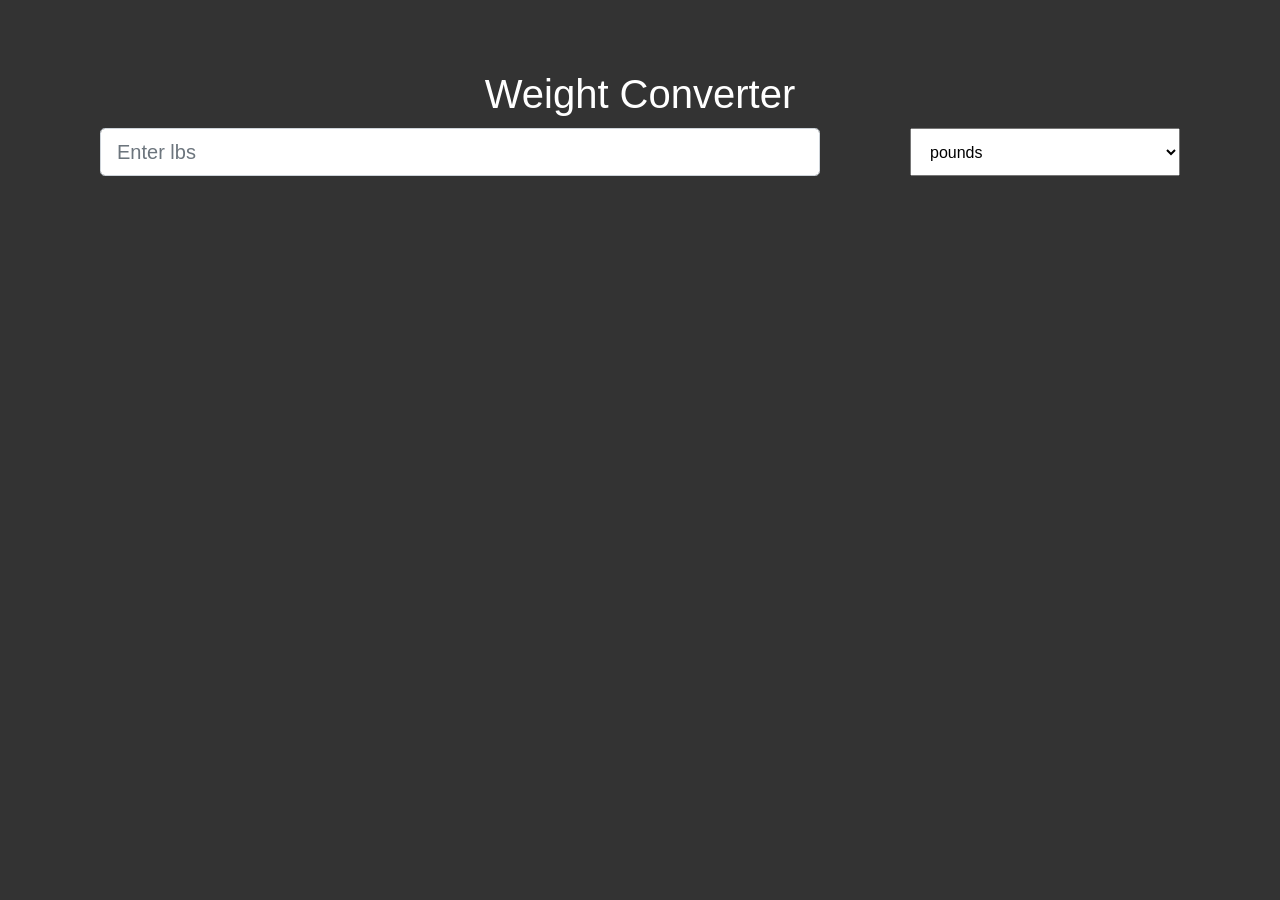
<file: weightconverter/index.html>
<!DOCTYPE html>
<html lang="en">
<head>
    <meta charset="UTF-8">
    <meta name="viewport" content="width=device-width, initial-scale=1.0">

    <link rel="stylesheet" href="https://maxcdn.bootstrapcdn.com/bootstrap/4.4.1/css/bootstrap.min.css">
    <link rel="stylesheet" href="css/styles.css">
    <title>Weight Converter</title>
</head>
<body>
    <div class="container">
        <div class="row">
            <div class="col">
                <h1 class="text-center">Weight Converter</h1>
               <form action="">
                    <div class="form-group row">
                        <input type="number" class="col-8 form-control form-control-lg" id="inputNumber" placeholder="Enter lbs">
                        <select class="col-3 offset-1" id="unitInput">
                            <option>pounds</option>
                            <option>grams</option>
                            <option>kilograms</option>
                            <option>ounces</option>
                        </select>
                    </div>
                </form>
            </div>
        </div>
        <div class="row">
            <div id="output" class="col">
                <div class="card bg-primary mb-2">
                    <div class="card-body">
                        <h4>Grams</h4>
                    </div>
                    <div id="gmsOutput"></div>
                </div>
                <div class="card bg-success mb-2">
                    <div class="card-body">
                        <h4>Kilograms</h4>
                    </div>
                    <div id="kgsOutput"></div>
                </div>
                <div class="card bg-danger mb-2">
                    <div class="card-body">
                        <h4>Ounces</h4>
                    </div>
                    <div id="ozsOutput"></div>
                </div>
                <div class="card bg-secondary mb-2">
                    <div class="card-body">
                        <h4>Pounds</h4>
                    </div>
                    <div id="lbsOutput"></div>
                </div>
            </div>
        </div>
    </div>
    <script>
        document.getElementById('output').style.visibility = 'hidden';
        document.getElementById('inputNumber').addEventListener('input', function() {
            document.getElementById('output').style.visibility = 'visible';
            let inputUnit = document.getElementById('unitInput').value;
            let inputValue = document.getElementById('inputNumber').value;

            switch(inputUnit) {
                case 'pounds':
                    document.getElementById('gmsOutput').innerHTML = inputValue * 453.59285929;
                    document.getElementById('kgsOutput').innerHTML = inputValue * 0.45359285929; 
                    document.getElementById('ozsOutput').innerHTML = inputValue * 16;
                    document.getElementById('lbsOutput').innerHTML = inputValue;
                    break;
                case 'grams':
                    document.getElementById('gmsOutput').innerHTML = inputValue;
                    document.getElementById('kgsOutput').innerHTML = inputValue / 1000;
                    document.getElementById('ozsOutput').innerHTML = inputValue * 0.0352739;
                    document.getElementById('lbsOutput').innerHTML = inputValue * 0.0022406;
                    break;
                case 'kilograms':
                    document.getElementById('gmsOutput').innerHTML = inputValue * 1000;
                    document.getElementById('kgsOutput').innerHTML = inputValue;
                    document.getElementById('ozsOutput').innerHTML = inputValue * 35.2739;
                    document.getElementById('lbsOutput').innerHTML = inputValue * 2.2406;
                    break;
                case 'ounces':
                    document.getElementById('gmsOutput').innerHTML = inputValue / 28.34955;
                    document.getElementById('kgsOutput').innerHTML = inputValue * 0.0283495;
                    document.getElementById('ozsOutput').innerHTML = inputValue;
                    document.getElementById('lbsOutput').innerHTML = inputValue / 16;
                    break;    
            }
        });
        document.getElementById('unitInput').addEventListener('change', function(){
            let event = new Event('input', {
                bubbles: true,
                cancelable: true,   
            });

            document.getElementById('inputNumber').dispatchEvent(event);
        });
    </script>
</body>
</html>
</file>
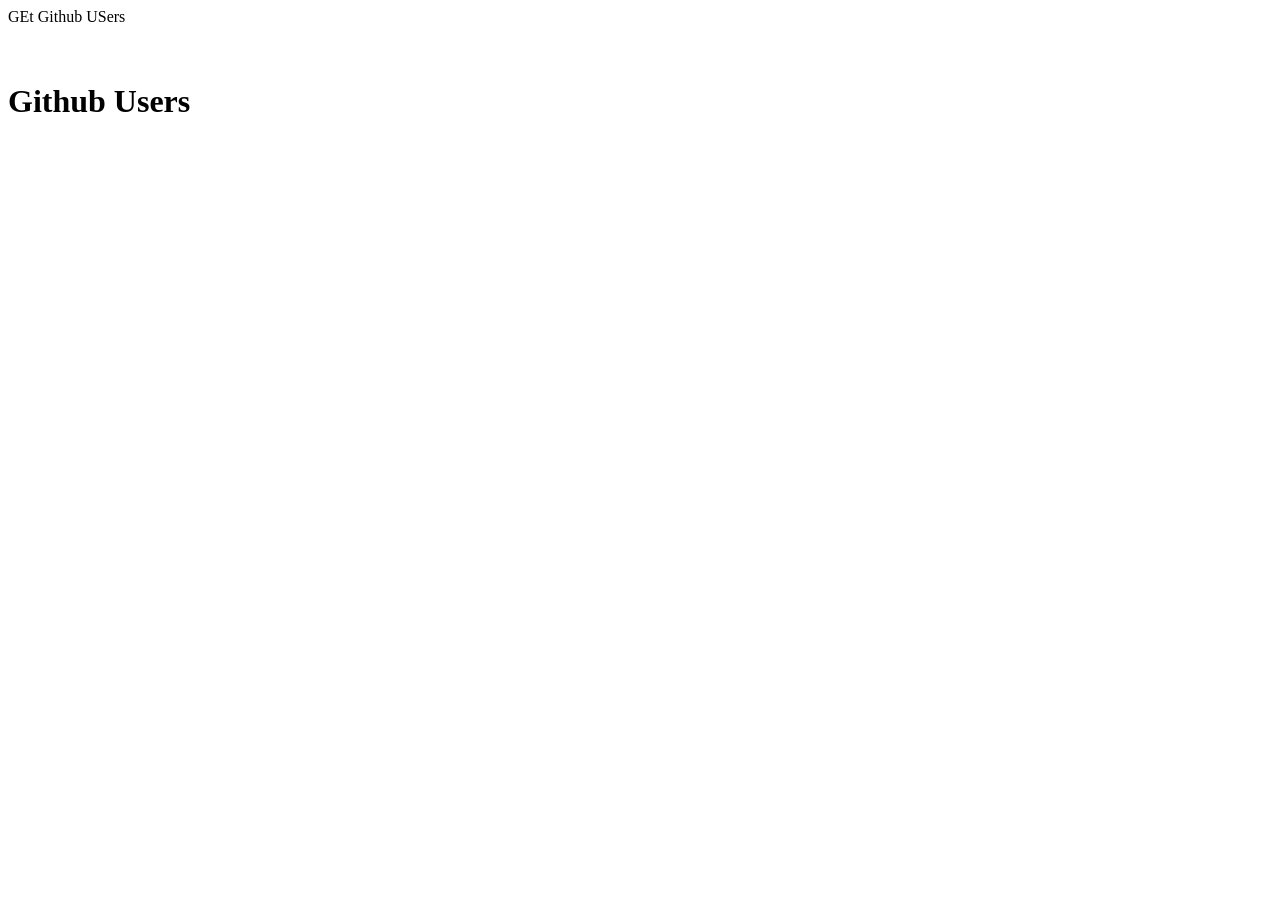
<file: ajax/ajax3.html>
<!DOCTYPE html>
<html lang="en">
<head>
    <meta charset="UTF-8">
    <meta name="viewport" content="width=device-width, initial-scale=1.0">
    <title>AJAX External API</title>
    <style>
        .user {
            display: flex;
            color: white;
            background: gray;
            padding: 10px;
            margin-bottom: 10px;
        }
        .user ul {
            list-style: none;
        }
    </style>
</head>
<body>
    <div id="button">GEt Github USers</div>
    <br><br>
    <h1>Github Users</h1>
    <div id="users"></div>

    <script>
        document.getElementById('button').addEventListener('click', loadUsers);

        function loadUsers() {
            
            xhr = new XMLHttpRequest();
            xhr.open('GET','https://api.github.com/users');

            xhr.onload = function() {
                if(this.status == 200){
                    
                    let users = JSON.parse(this.responseText);
                    let output = '';

                    for( let i in users){
                        output +=
                            '<div class ="user">' +
                            '<img src=' + users[i].avatar_url + 'width="70" height="70">' +
                            '<ul>' +
                            '<li>ID: ' + users[i].id + '</li>' +
                            '<li>URL: ' + users[i].url + '</li>' +
                            '</ul>' +
                            '</div>';   
                    }
                    document.getElementById('users').innerHTML = output;

                }
            };  
            xhr.send();            
        }
    </script>
</body>
</html>
</file>
<file: weightconverter/css/styles.css>
body {
    margin-top: 70px;
    background-color: #333;
    color: #fff;
}
/*
.container {
    border: 2px solid green;
}
.col {
    border: 2px solid green;
}*/

.row {
    margin: 10px 0px 10px 0px;
/*    border: 2px solid green; */
}
</file>
